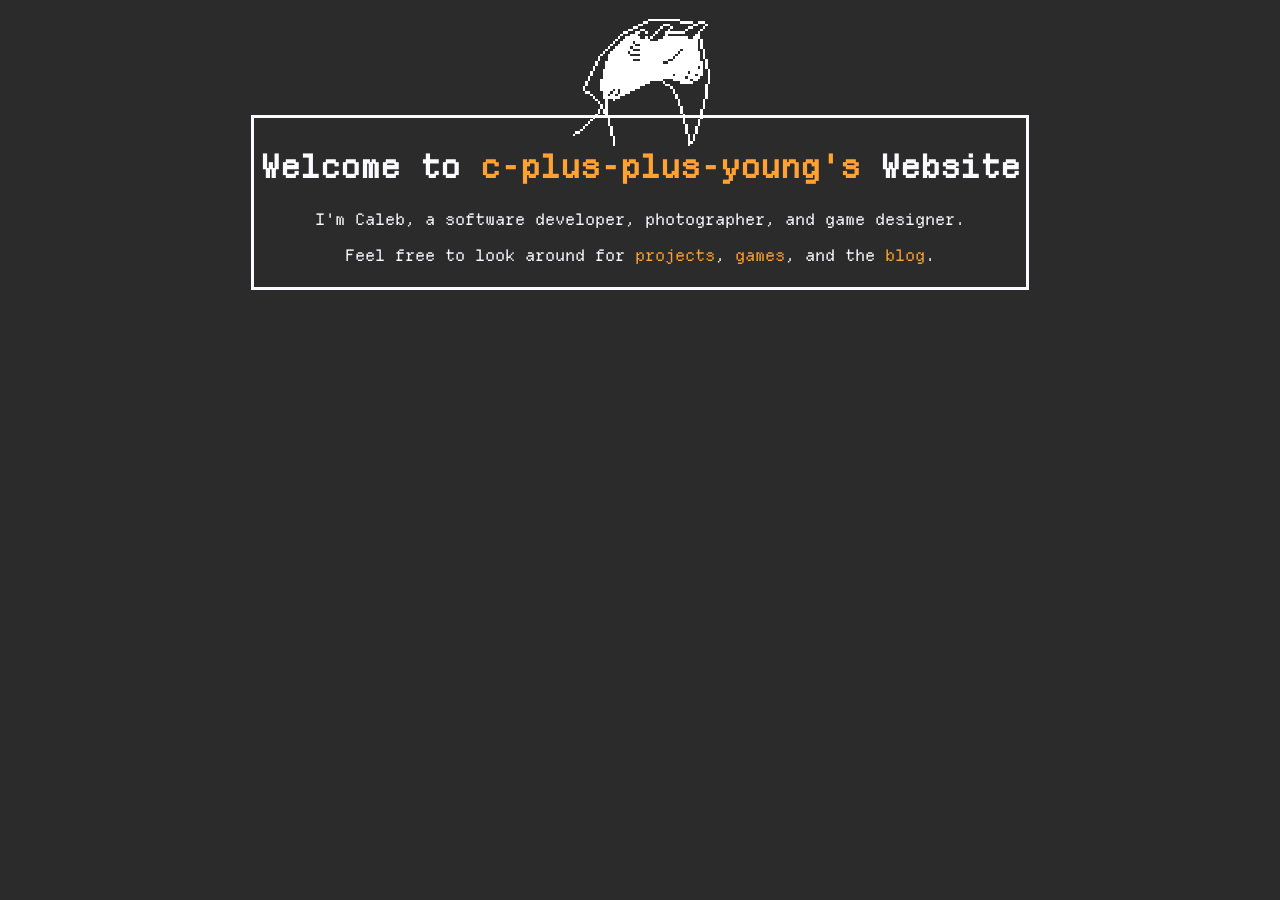
<file: index.html>
<!DOCTYPE html>
<head>
    <meta charset="UTF-8">
    <title>c-plus-plus-young portfolio</title>
    <script src="js/index.js"></script>
    <link rel="stylesheet" href="css/style.css">
</head>
<body>
<img src="assets/images/mobula-white.svg" alt="Pixel art of Mobula Ray" class="overlapping-img">
<div class="invisible-div"></div>
<div>
<h1>Welcome to <a href="https://github.com/c-plus-plus-young">c-plus-plus-young's</a> Website</h1>
<p>I'm Caleb, a software developer, photographer, and game designer.</p>
<p>Feel free to look around for <a href="pages/projects.html">projects</a>, <a href="pages/games.html">games</a>, and the <a href="pages/blogs.html">blog</a>.</p>
</div>
</body>
</file>
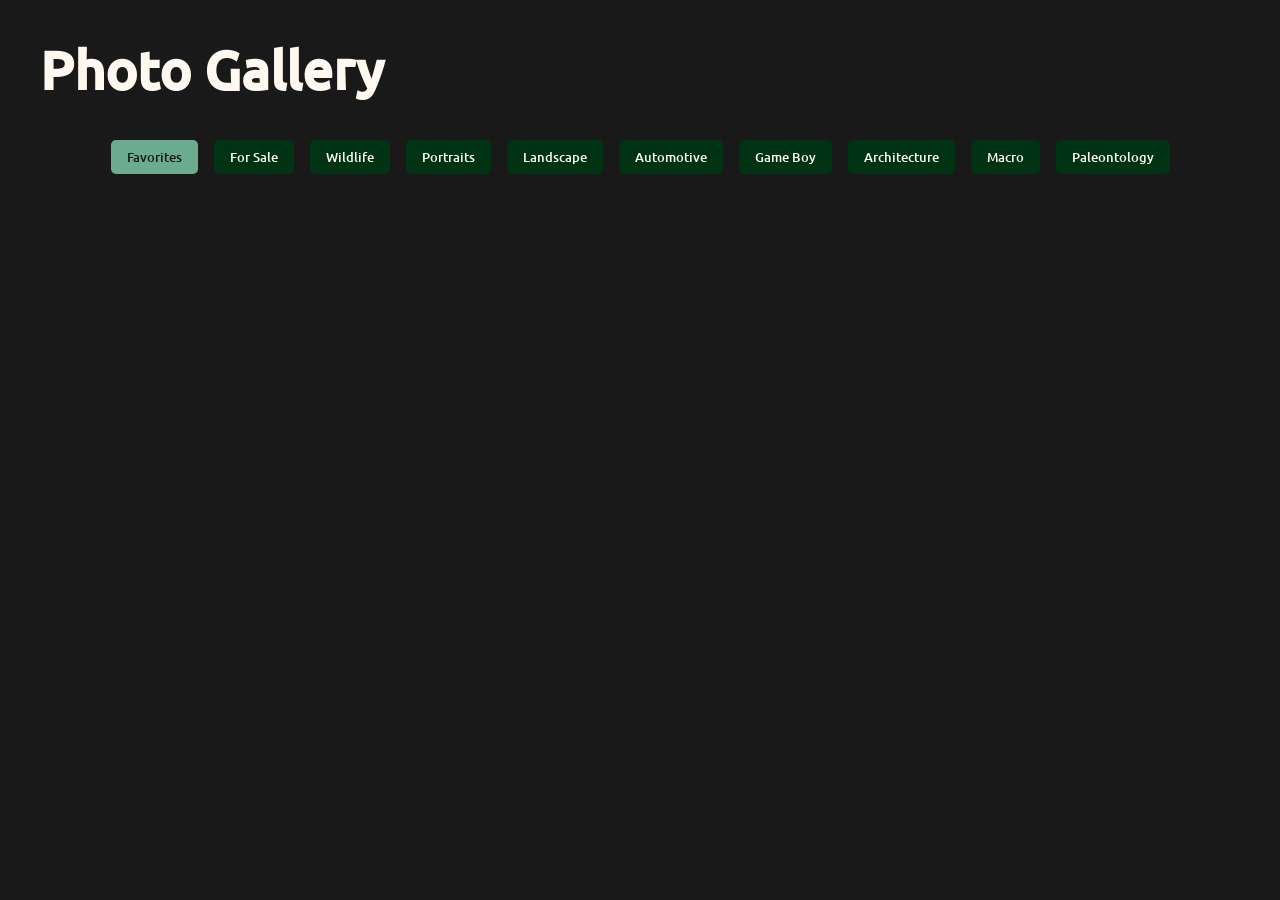
<file: gallery.html>
<!DOCTYPE html>
<html lang="en">
<head>
    <meta charset="UTF-8">
    <title>Photo Gallery - Portfolio</title>
    <link rel="stylesheet" href="https://fonts.googleapis.com/css2?family=Material+Symbols+Rounded:opsz,wght,FILL,GRAD@20..48,100..700,0..1,-50..200&icon_names=computer,menu,photo_camera,stadia_controller" />
    <link rel="stylesheet" href="style.css">
    <script src="gallery.js" defer></script>
</head>
<body>
    <main>
        <h1>Photo Gallery</h1>
        <div class="category-buttons">
            <button class="category-btn active" data-category="favorites">Favorites</button>
            <button class="category-btn" data-category="for-sale">For Sale</button>
            <button class="category-btn" data-category="wildlife">Wildlife</button>
            <button class="category-btn" data-category="portraits">Portraits</button>
            <button class="category-btn" data-category="landscape">Landscape</button>
            <button class="category-btn" data-category="automotive">Automotive</button>
            <button class="category-btn" data-category="game-boy">Game Boy</button>
            <button class="category-btn" data-category="architecture">Architecture</button>
            <button class="category-btn" data-category="macro">Macro</button>
            <button class="category-btn" data-category="paleontology">Paleontology</button>
        </div>

        <div class="photo-grid">
            <!-- Photos will be dynamically loaded here -->
        </div>

        <button id="load-more" class="load-more-btn" style="display: none;">Load More</button>
    </main>
</body>
</html>
</file>
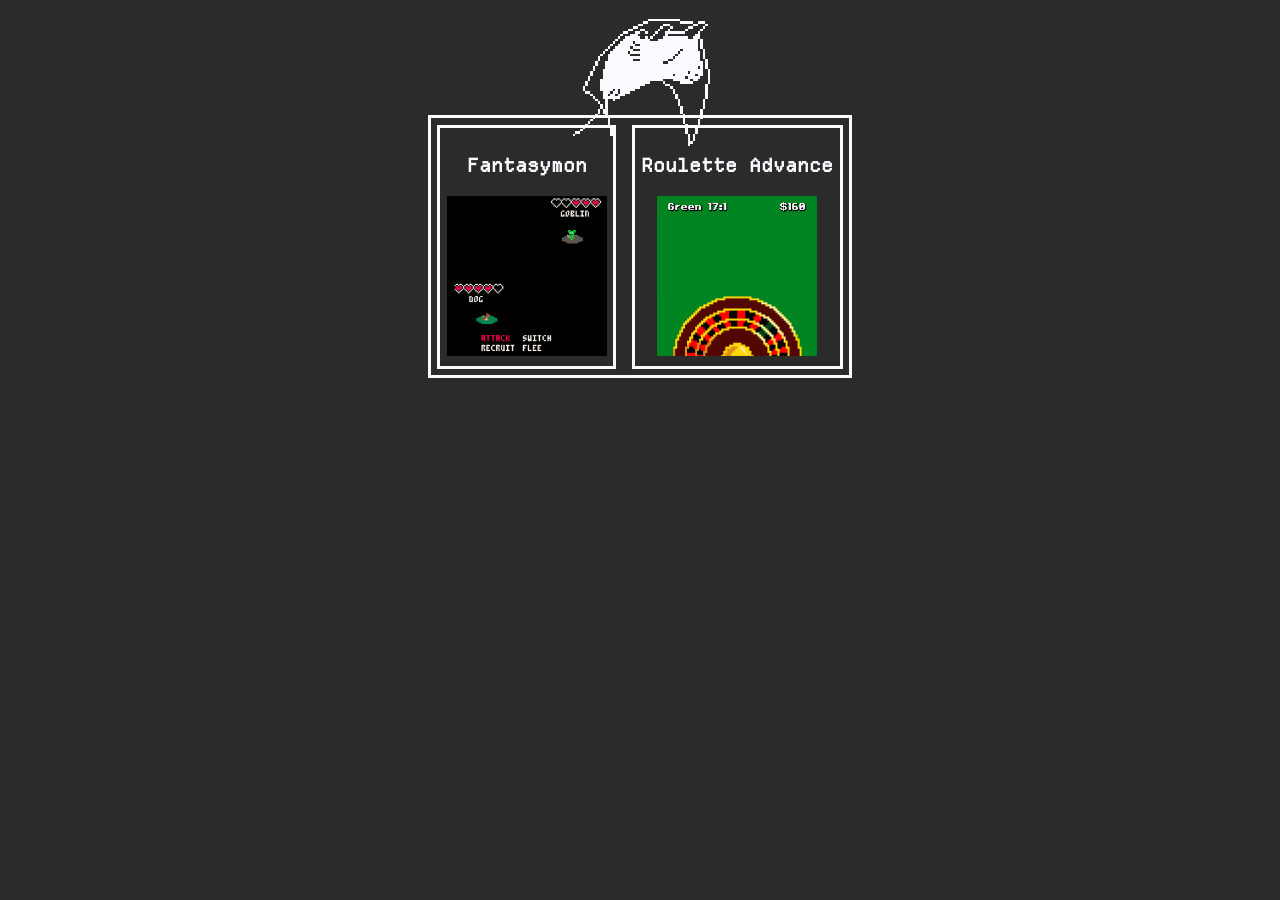
<file: pages/games.html>
<!DOCTYPE html>
<head>
    <meta charset="UTF-8">
    <title>c-plus-plus-young portfolio</title>
    <script src="../js/games.js"></script>
    <link rel="stylesheet" href="../css/style.css">
</head>
<body>
<img src="../assets/images/animals/marcus-white.svg" alt="Pixel art of Penguin" class="overlapping-img">
<div class="invisible-div"></div>
<div id="games-container">
</div>
</body>
</file>
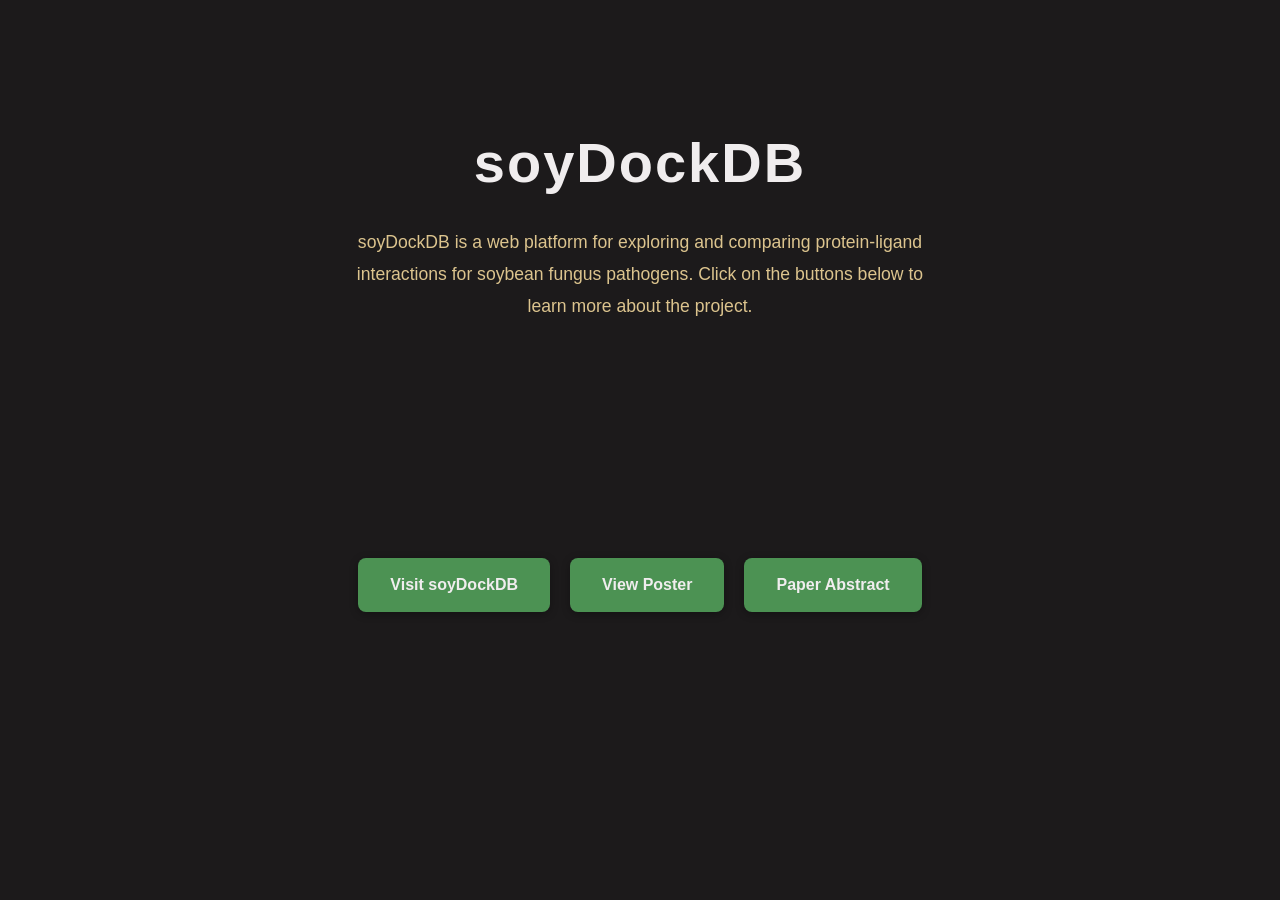
<file: research/landing-page.html>
<!DOCTYPE html>
<html lang="en">
<head>
    <meta charset="UTF-8">
    <meta name="viewport" content="width=device-width, initial-scale=1.0">
    <title>soyDockDB</title>
    <link rel="stylesheet" href="styles.css">
</head>
<body>
    <header class="hero">
        <div class="hero-content">
            <h1 class="project-title">soyDockDB</h1>
            <p class="project-description">
                soyDockDB is a web platform for exploring and comparing protein-ligand interactions 
                for soybean fungus pathogens. 
                
                Click on the buttons below to learn more about the project.  
            </p>
        </div>
    </header>

    <main class="button-section">
        <div class="button-container">
            <a href="https://kaabil.net/soyDockDB" class="btn btn-primary">
                <span class="btn-text">Visit soyDockDB</span>
            </a>
            <a href="poster-presentation.png" target="_blank" rel="noopener noreferrer" class="btn btn-primary">
                <span class="btn-text">View Poster</span>
            </a>
            <a href="soyDockDB-Abstract.pdf" target="_blank" rel="noopener noreferrer" class="btn btn-primary">
                <span class="btn-text">Paper Abstract</span>
            </a>
            <!-- <a href="https://github.com/c-plus-plus-young/soyDockDB" target="_blank" rel="noopener noreferrer" class="btn btn-primary">
                <span class="btn-text">Source Code</span>
            </a> -->
        </div>
    </main>
</body>
</html>
</file>
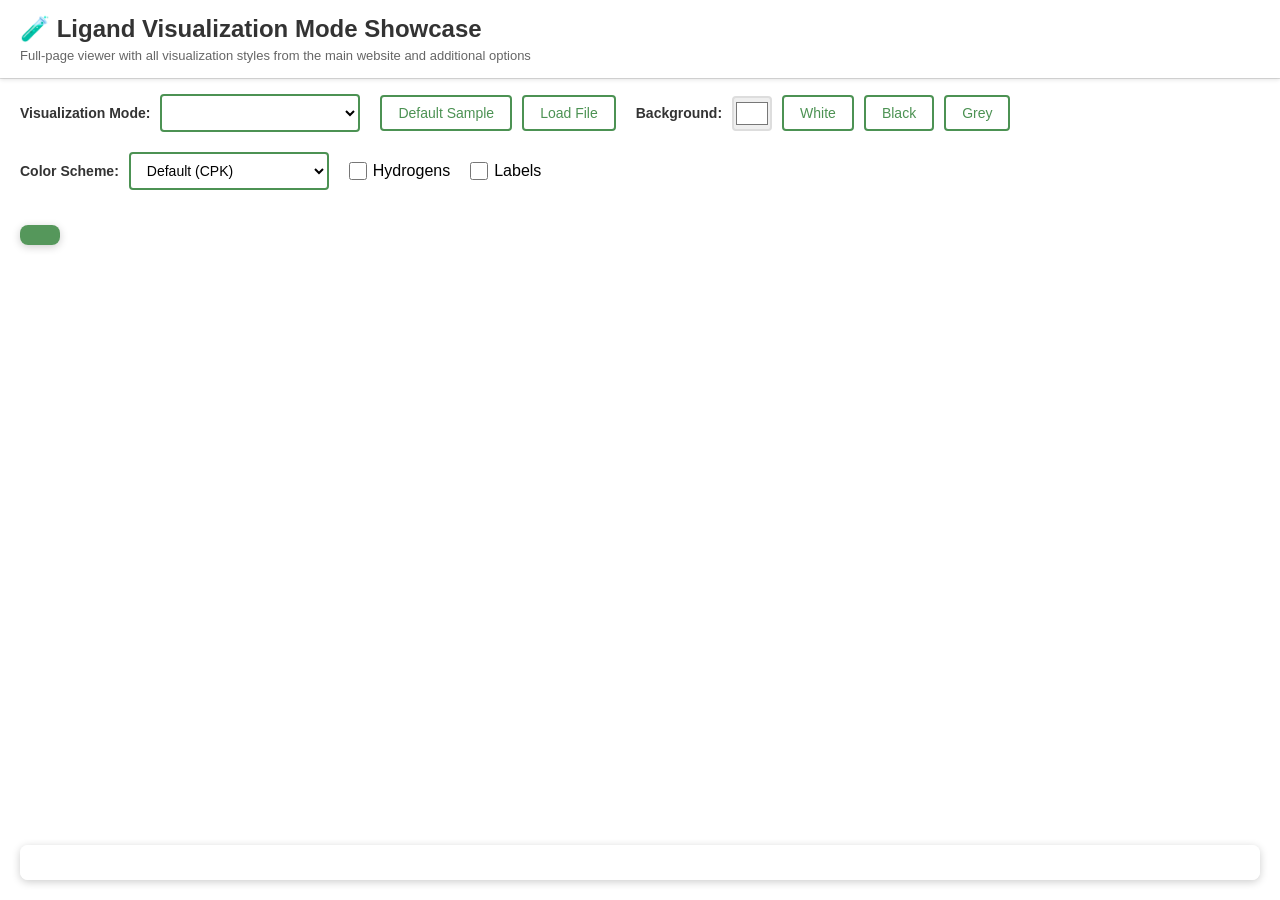
<file: research/TEST.html>
<!DOCTYPE html>
<html lang="en">
<head>
    <meta charset="UTF-8">
    <meta name="viewport" content="width=device-width, initial-scale=1.0">
    <title>Ligand Visualization Mode Showcase</title>
    <script src="https://3Dmol.org/build/3Dmol-min.js"></script>
    <style>
        * {
            margin: 0;
            padding: 0;
            box-sizing: border-box;
        }
        
        html, body {
            height: 100%;
            overflow: hidden;
        }
        
        body {
            font-family: -apple-system, BlinkMacSystemFont, 'Segoe UI', Roboto, sans-serif;
            background: #f5f5f5;
            display: flex;
            flex-direction: column;
        }
        
        .header {
            background: white;
            padding: 15px 20px;
            box-shadow: 0 2px 4px rgba(0,0,0,0.1);
            z-index: 100;
        }
        
        .header h1 {
            font-size: 24px;
            color: #333;
            margin-bottom: 5px;
        }
        
        .header .subtitle {
            font-size: 13px;
            color: #666;
        }
        
        .controls {
            background: white;
            padding: 15px 20px;
            border-top: 1px solid #e0e0e0;
            display: flex;
            gap: 20px;
            flex-wrap: wrap;
            align-items: center;
            box-shadow: 0 2px 4px rgba(0,0,0,0.05);
        }
        
        .control-group {
            display: flex;
            align-items: center;
            gap: 10px;
        }
        
        .control-group label {
            font-weight: 600;
            font-size: 14px;
            color: #333;
            white-space: nowrap;
        }
        
        select {
            padding: 8px 12px;
            border: 2px solid #4c9253;
            border-radius: 4px;
            font-size: 14px;
            background: white;
            cursor: pointer;
            min-width: 200px;
        }
        
        button {
            padding: 8px 16px;
            border: 2px solid #4c9253;
            background: white;
            color: #4c9253;
            border-radius: 4px;
            cursor: pointer;
            font-size: 14px;
            font-weight: 500;
            transition: all 0.2s;
        }
        
        button:hover {
            background: #4c9253;
            color: white;
        }
        
        input[type="color"] {
            width: 40px;
            height: 35px;
            border: 2px solid #ddd;
            border-radius: 4px;
            cursor: pointer;
        }
        
        .checkbox-item {
            display: flex;
            align-items: center;
            gap: 6px;
        }
        
        .checkbox-item input[type="checkbox"] {
            width: 18px;
            height: 18px;
            cursor: pointer;
        }
        
        .checkbox-item label {
            font-weight: normal;
            cursor: pointer;
            margin: 0;
        }
        
        .viewer-container {
            flex: 1;
            position: relative;
            background: white;
            overflow: hidden;
        }
        
        .viewer {
            width: 100%;
            height: 100%;
        }
        
        .mode-badge {
            position: absolute;
            top: 20px;
            left: 20px;
            background: rgba(76, 146, 83, 0.95);
            color: white;
            padding: 10px 20px;
            border-radius: 8px;
            font-weight: 600;
            font-size: 16px;
            box-shadow: 0 2px 8px rgba(0,0,0,0.2);
            z-index: 10;
        }
        
        .description-badge {
            position: absolute;
            bottom: 20px;
            left: 20px;
            right: 20px;
            background: rgba(255, 255, 255, 0.95);
            padding: 15px 20px;
            border-radius: 8px;
            box-shadow: 0 2px 8px rgba(0,0,0,0.2);
            z-index: 10;
        }
        
        .description-badge h3 {
            margin: 0 0 5px 0;
            color: #333;
            font-size: 16px;
        }
        
        .description-badge p {
            margin: 0;
            color: #666;
            font-size: 14px;
        }
    </style>
</head>
<body>
    <div class="header">
        <h1>🧪 Ligand Visualization Mode Showcase</h1>
        <p class="subtitle">Full-page viewer with all visualization styles from the main website and additional options</p>
    </div>
    
    <div class="controls">
        <div class="control-group">
            <label>Visualization Mode:</label>
            <select id="modeSelect" onchange="changeMode()"></select>
        </div>
        
        <div class="control-group">
            <button onclick="loadDefaultLigand()">Default Sample</button>
            <button onclick="loadFromFile()">Load File</button>
        </div>
        
        <div class="control-group">
            <label>Background:</label>
            <input type="color" id="bgColor" value="#ffffff" onchange="updateBackground()">
            <button onclick="setBackground('#ffffff')">White</button>
            <button onclick="setBackground('#000000')">Black</button>
            <button onclick="setBackground('#342e37')">Grey</button>
        </div>
        
        <div class="control-group">
            <label>Color Scheme:</label>
            <select id="colorScheme" onchange="updateViewer()">
                <option value="default">Default (CPK)</option>
                <option value="greenCarbon">Green Carbon</option>
                <option value="cyanCarbon">Cyan Carbon</option>
                <option value="magentaCarbon">Magenta Carbon</option>
                <option value="whiteCarbon">White Carbon</option>
            </select>
        </div>
        
        <div class="checkbox-item">
            <input type="checkbox" id="showHydrogens" onchange="updateViewer()">
            <label for="showHydrogens">Hydrogens</label>
        </div>
        
        <div class="checkbox-item">
            <input type="checkbox" id="showLabels" onchange="updateViewer()">
            <label for="showLabels">Labels</label>
        </div>
    </div>
    
    <div class="viewer-container">
        <div class="mode-badge" id="modeBadge"></div>
        <div class="description-badge" id="descBadge">
            <h3 id="modeTitle"></h3>
            <p id="modeDesc"></p>
        </div>
        <div id="mainViewer" class="viewer"></div>
    </div>
    
    <input type="file" id="fileInput" style="display: none;" accept=".pdbqt,.pdb,.mol,.mol2,.sdf">
    
    <script>
        let viewer;
        let currentLigandData = null;
        let currentModeIndex = 0;
        
        const viewerConfigs = [
            {
                id: 'websiteStick',
                title: '★ Stick (Website Default)',
                description: 'Default ligand style in main website. Ball-and-stick with greenCarbon colorscheme.',
                style: { 
                    stick: { colorscheme: 'greenCarbon', radius: 0.15 },
                    sphere: { scale: 0.3 }
                }
            },
            {
                id: 'websiteSphere',
                title: '★ Sphere (Website Option)',
                description: 'Sphere style available in main website.',
                style: { sphere: { scale: 0.25 } }
            },
            {
                id: 'websiteLine',
                title: '★ Line (Website Option)',
                description: 'Line style available in main website.',
                style: { line: { linewidth: 2 } }
            },
            {
                id: 'websiteStickSkin',
                title: '★ Stick + Skin Surface',
                description: 'Ball-and-stick with VDW skin surface in soft-fawn (#dcc48e). Website option.',
                style: { 
                    stick: { colorscheme: 'greenCarbon', radius: 0.15 },
                    sphere: { scale: 0.3 }
                },
                surface: 'VDW',
                surfaceColor: '#dcc48e'
            },
            {
                id: 'websiteStickPolarity',
                title: '★ Stick + Polarity',
                description: 'Ball-and-stick with polarity surface (RWB). Website option.',
                style: { 
                    stick: { colorscheme: 'greenCarbon', radius: 0.15 },
                    sphere: { scale: 0.3 }
                },
                surface: 'VDW',
                surfacePolarity: true
            },
            {
                id: 'stick',
                title: 'Stick Only (Pure)',
                description: 'Pure stick - just bonds, no spheres. Cleaner than ball-and-stick.',
                style: { stick: { radius: 0.15 } }
            },
            {
                id: 'ballstick',
                title: 'Ball & Stick',
                description: 'Classic chemistry textbook style with visible atoms and bonds.',
                style: { 
                    stick: { radius: 0.12 },
                    sphere: { scale: 0.25 }
                }
            },
            {
                id: 'sphere',
                title: 'Sphere (Space-Filling)',
                description: 'Van der Waals spheres showing molecular volume.',
                style: { sphere: { scale: 0.3 } }
            },
            {
                id: 'line',
                title: 'Line (Wireframe)',
                description: 'Minimal wireframe. Good for complex structures.',
                style: { line: { linewidth: 2 } }
            },
            {
                id: 'cross',
                title: 'Cross',
                description: 'Atoms as crosses. Useful for dense structures.',
                style: { cross: { radius: 0.2 } }
            },
            {
                id: 'stickSurface',
                title: 'Stick + VDW Surface',
                description: 'Pure stick with Van der Waals surface.',
                style: { stick: { radius: 0.15 } },
                surface: 'VDW'
            },
            {
                id: 'stickSAS',
                title: 'Stick + SAS Surface',
                description: 'Solvent Accessible Surface showing where solvent reaches.',
                style: { stick: { radius: 0.15 } },
                surface: 'SAS'
            },
            {
                id: 'stickSES',
                title: 'Stick + SES Surface',
                description: 'Solvent Excluded Surface (molecular surface).',
                style: { stick: { radius: 0.15 } },
                surface: 'SES'
            }
        ];
        
        function initViewer() {
            viewer = $3Dmol.createViewer(document.getElementById('mainViewer'), { 
                backgroundColor: 'white',
                antialias: true
            });
            
            // Populate mode selector
            const select = document.getElementById('modeSelect');
            viewerConfigs.forEach((config, index) => {
                const option = document.createElement('option');
                option.value = index;
                option.textContent = config.title;
                select.appendChild(option);
            });
            
            loadDefaultLigand();
        }
        
        function changeMode() {
            currentModeIndex = parseInt(document.getElementById('modeSelect').value);
            updateViewer();
        }
        
        function loadDefaultLigand() {
            const caffeinePDB = `COMPND    CAFFEINE
AUTHOR    GENERATED BY 3DMOL.JS
HETATM    1  C1  CAF A   1       1.213   0.000   0.148  1.00  0.00           C
HETATM    2  C2  CAF A   1      -0.087   0.000  -0.612  1.00  0.00           C
HETATM    3  C3  CAF A   1      -1.213   0.000   0.148  1.00  0.00           C
HETATM    4  C4  CAF A   1      -0.878   0.000   1.484  1.00  0.00           C
HETATM    5  C5  CAF A   1       0.523   0.000   1.484  1.00  0.00           C
HETATM    6  N1  CAF A   1       2.387   0.000  -0.612  1.00  0.00           N
HETATM    7  N2  CAF A   1      -0.087   0.000  -1.976  1.00  0.00           N
HETATM    8  N3  CAF A   1      -2.544   0.000  -0.280  1.00  0.00           N
HETATM    9  N4  CAF A   1       1.213   0.000   2.644  1.00  0.00           N
HETATM   10  O1  CAF A   1      -1.768   0.000   2.314  1.00  0.00           O
HETATM   11  O2  CAF A   1       2.387   0.000  -1.842  1.00  0.00           O
HETATM   12  C6  CAF A   1       3.647   0.000   0.148  1.00  0.00           C
HETATM   13  C7  CAF A   1      -1.347   0.000  -2.736  1.00  0.00           C
HETATM   14  C8  CAF A   1      -3.647   0.000   0.610  1.00  0.00           C
HETATM   15  H1  CAF A   1       4.537   0.000  -0.472  1.00  0.00           H
HETATM   16  H2  CAF A   1       3.647   0.890   0.768  1.00  0.00           H
HETATM   17  H3  CAF A   1       3.647  -0.890   0.768  1.00  0.00           H
HETATM   18  H4  CAF A   1      -1.117   0.000  -3.802  1.00  0.00           H
HETATM   19  H5  CAF A   1      -1.967   0.890  -2.536  1.00  0.00           H
HETATM   20  H6  CAF A   1      -1.967  -0.890  -2.536  1.00  0.00           H
HETATM   21  H7  CAF A   1      -4.537   0.000   0.000  1.00  0.00           H
HETATM   22  H8  CAF A   1      -3.647   0.890   1.230  1.00  0.00           H
HETATM   23  H9  CAF A   1      -3.647  -0.890   1.230  1.00  0.00           H
HETATM   24  H10 CAF A   1       0.713   0.000   3.534  1.00  0.00           H
HETATM   25  H11 CAF A   1       2.213   0.000   2.644  1.00  0.00           H
CONECT    1    2    5    6
CONECT    2    1    3    7
CONECT    3    2    4    8
CONECT    4    3    5   10
CONECT    5    1    4    9
CONECT    6    1   11   12
CONECT    7    2   13
CONECT    8    3   14
CONECT    9    5   24   25
CONECT   10    4
CONECT   11    6
CONECT   12    6   15   16   17
CONECT   13    7   18   19   20
CONECT   14    8   21   22   23
CONECT   15   12
CONECT   16   12
CONECT   17   12
CONECT   18   13
CONECT   19   13
CONECT   20   13
CONECT   21   14
CONECT   22   14
CONECT   23   14
CONECT   24    9
CONECT   25    9
END`;
            
            currentLigandData = caffeinePDB;
            updateViewer();
        }
        
        function loadFromFile() {
            document.getElementById('fileInput').click();
        }
        
        document.getElementById('fileInput').addEventListener('change', function(e) {
            const file = e.target.files[0];
            if (file) {
                const reader = new FileReader();
                reader.onload = function(e) {
                    currentLigandData = e.target.result;
                    updateViewer();
                };
                reader.readAsText(file);
            }
        });
        
        function updateViewer() {
            if (!currentLigandData || !viewer) return;
            
            const config = viewerConfigs[currentModeIndex];
            const showHydrogens = document.getElementById('showHydrogens').checked;
            const showLabels = document.getElementById('showLabels').checked;
            const colorScheme = document.getElementById('colorScheme').value;
            
            viewer.clear();
            viewer.addModel(currentLigandData, 'pdb');
            
            let style = JSON.parse(JSON.stringify(config.style));
            
            // Apply color scheme
            Object.keys(style).forEach(styleType => {
                if (!style[styleType].colorscheme) {
                    style[styleType].colorscheme = colorScheme;
                }
            });
            
            const selector = showHydrogens ? {} : { elem: '!H' };
            viewer.setStyle(selector, style);
            
            // Add surface if specified
            if (config.surface) {
                const surfaceType = $3Dmol.SurfaceType[config.surface];
                let surfaceOptions = { opacity: 0.8 };
                
                if (config.surfaceColor) {
                    surfaceOptions.color = config.surfaceColor;
                } else if (config.surfacePolarity) {
                    surfaceOptions.colorscheme = 'RWB';
                } else {
                    surfaceOptions.colorscheme = colorScheme;
                }
                
                viewer.addSurface(surfaceType, surfaceOptions);
            }
            
            if (showLabels) {
                viewer.addPropertyLabels('elem', {}, {
                    fontSize: 14,
                    fontColor: 'black',
                    backgroundColor: 'rgba(255,255,255,0.8)',
                    backgroundOpacity: 0.8
                });
            }
            
            // Update badges
            document.getElementById('modeBadge').textContent = config.title;
            document.getElementById('modeTitle').textContent = config.title;
            document.getElementById('modeDesc').textContent = config.description;
            
            viewer.zoomTo();
            viewer.render();
        }
        
        function setBackground(color) {
            document.getElementById('bgColor').value = color;
            updateBackground();
        }
        
        function updateBackground() {
            const color = document.getElementById('bgColor').value;
            viewer.setBackgroundColor(color);
            viewer.render();
        }
        
        window.onload = initViewer;
    </script>
</body>
</html>
</file>
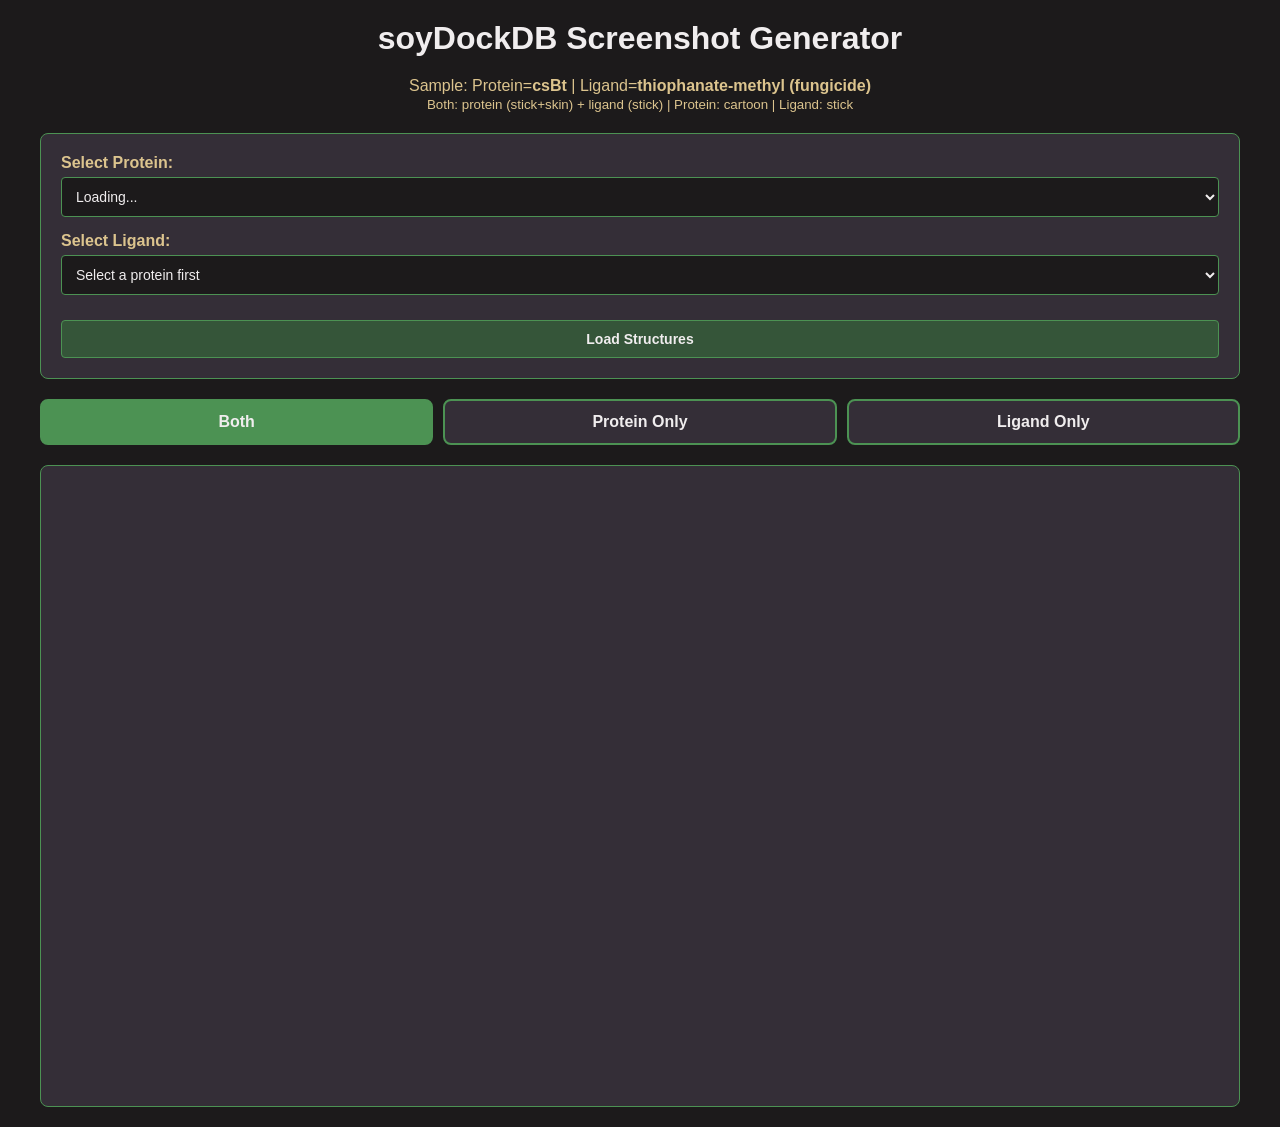
<file: research/TEST2.html>
<!DOCTYPE html>
<html lang="en">
<head>
  <meta charset="UTF-8">
  <meta name="viewport" content="width=device-width, initial-scale=1.0">
  <title>soyDockDB Screenshot Generator</title>
  <script src="https://3dmol.org/build/3Dmol-min.js"></script>
  <style>
    /* Theme colors from global.css */
    :root {
      --main-background: #1c1a1b;
      --card-background: #342e37;
      --primary-text: #f0edee;
      --secondary-text: #dcc48e;
      --primary-accent: #355539;
      --accent-color: #4c9253;
      --border-color: #4c9253;
    }
    
    * {
      margin: 0;
      padding: 0;
      box-sizing: border-box;
    }
    
    body {
      font-family: -apple-system, BlinkMacSystemFont, 'Segoe UI', Roboto, Oxygen, Ubuntu, Cantarell, sans-serif;
      background: var(--main-background);
      color: var(--primary-text);
      padding: 20px;
    }
    
    .container {
      max-width: 1200px;
      margin: 0 auto;
    }
    
    h1 {
      color: var(--primary-text);
      margin-bottom: 20px;
      text-align: center;
    }
    
    .controls {
      background: var(--card-background);
      padding: 20px;
      border-radius: 8px;
      margin-bottom: 20px;
      border: 1px solid var(--border-color);
    }
    
    .control-group {
      margin-bottom: 15px;
    }
    
    label {
      display: block;
      color: var(--secondary-text);
      margin-bottom: 5px;
      font-weight: 600;
    }
    
    select, input, button {
      width: 100%;
      padding: 10px;
      background: var(--main-background);
      color: var(--primary-text);
      border: 1px solid var(--border-color);
      border-radius: 4px;
      font-size: 14px;
    }
    
    button {
      background: var(--primary-accent);
      cursor: pointer;
      font-weight: 600;
      margin-top: 10px;
      transition: background 0.2s;
    }
    
    button:hover {
      background: var(--accent-color);
    }
    
    .tabs {
      display: flex;
      gap: 10px;
      margin-bottom: 20px;
    }
    
    .tab {
      flex: 1;
      padding: 12px;
      background: var(--card-background);
      border: 2px solid var(--border-color);
      border-radius: 8px;
      cursor: pointer;
      text-align: center;
      font-weight: 600;
      transition: all 0.2s;
    }
    
    .tab:hover {
      background: var(--primary-accent);
    }
    
    .tab.active {
      background: var(--accent-color);
      border-color: var(--accent-color);
    }
    
    .viewer-container {
      background: var(--card-background);
      border-radius: 8px;
      padding: 20px;
      border: 1px solid var(--border-color);
    }
    
    #viewer {
      width: 100%;
      height: 600px;
      position: relative;
      border-radius: 4px;
    }
    
    .info {
      background: var(--card-background);
      padding: 15px;
      border-radius: 8px;
      margin-top: 20px;
      border: 1px solid var(--border-color);
    }
    
    .info p {
      color: var(--secondary-text);
      margin: 5px 0;
    }
    
    .info strong {
      color: var(--primary-text);
    }
    
    .loading {
      text-align: center;
      color: var(--secondary-text);
      padding: 20px;
    }
    
    .error {
      background: #dc3545;
      color: white;
      padding: 15px;
      border-radius: 8px;
      margin-bottom: 20px;
    }
  </style>
</head>
<body>
  <div class="container">
    <h1>soyDockDB Screenshot Generator</h1>
    <p style="text-align: center; color: var(--secondary-text); margin-bottom: 20px;">
      Sample: Protein=<strong>csBt</strong> | Ligand=<strong>thiophanate-methyl (fungicide)</strong><br>
      <small>Both: protein (stick+skin) + ligand (stick) | Protein: cartoon | Ligand: stick</small>
    </p>
    
    <div class="controls">
      <div class="control-group">
        <label for="protein">Select Protein:</label>
        <select id="protein">
          <option value="">Loading...</option>
        </select>
      </div>
      
      <div class="control-group">
        <label for="ligand">Select Ligand:</label>
        <select id="ligand">
          <option value="">Select a protein first</option>
        </select>
      </div>
      
      <button id="loadBtn">Load Structures</button>
    </div>
    
    <div class="tabs">
      <div class="tab active" data-view="both">Both</div>
      <div class="tab" data-view="protein">Protein Only</div>
      <div class="tab" data-view="ligand">Ligand Only</div>
    </div>
    
    <div class="viewer-container">
      <div id="viewer"></div>
    </div>
    
    <div class="info" id="info" style="display: none;">
      <p><strong>Protein:</strong> <span id="infoProtein"></span></p>
      <p><strong>Ligand:</strong> <span id="infoLigand"></span></p>
      <p><strong>Affinity:</strong> <span id="infoAffinity"></span> kcal/mol</p>
      <p><strong>Mode:</strong> <span id="infoMode"></span></p>
    </div>
  </div>
  
  <script>
    // Hardcoded sample data - no backend needed
    const SAMPLE_PROTEIN = 'csBt';
    const SAMPLE_LIGAND = 'thiophanate-methyl';
    const LIGAND_PATH_PREFIX = 'fungicideDocked';
    
    // These will be loaded from local files
    let proteinStructure = null;
    let ligandStructure = null;
    
    const API_BASE = 'http://localhost:3007/api';
    let viewer;
    let currentProteinStructure = null;
    let currentLigandStructure = null;
    let currentView = 'both';
    
    // Initialize 3Dmol viewer
    function initViewer() {
      const element = document.getElementById('viewer');
      const config = { backgroundColor: '#342e37' };
      viewer = $3Dmol.createViewer(element, config);
    }
    
    // Load sample structures from data directory
    async function loadSampleStructures() {
      try {
        console.log('Starting to load structures...');
        
        // Load protein structure
        const proteinPath = `/data/proteins/${SAMPLE_PROTEIN}.pdb`;
        console.log('Loading protein from:', proteinPath);
        const proteinResponse = await fetch(proteinPath);
        console.log('Protein response status:', proteinResponse.status);
        
        if (!proteinResponse.ok) {
          throw new Error(`Failed to load protein: ${proteinResponse.status} ${proteinResponse.statusText}`);
        }
        
        proteinStructure = await proteinResponse.text();
        console.log('Protein loaded, length:', proteinStructure.length);
        
        // Load ligand structure  
        const ligandPath = `/data/csbt/${LIGAND_PATH_PREFIX}/${SAMPLE_LIGAND}/${SAMPLE_LIGAND}_out.pdbqt`;
        console.log('Loading ligand from:', ligandPath);
        const ligandResponse = await fetch(ligandPath);
        console.log('Ligand response status:', ligandResponse.status);
        
        if (!ligandResponse.ok) {
          throw new Error(`Failed to load ligand: ${ligandResponse.status} ${ligandResponse.statusText}`);
        }
        
        ligandStructure = await ligandResponse.text();
        console.log('Ligand loaded, length:', ligandStructure.length);
        
        // Extract only the first MODEL and clean it for 3Dmol
        const firstModelMatch = ligandStructure.match(/MODEL 1([\s\S]*?)ENDMDL/);
        if (firstModelMatch) {
          const modelContent = firstModelMatch[1];
          // Keep only ATOM/HETATM lines and REMARK lines, remove BRANCH/ENDBRANCH/TORSDOF/ROOT/ENDROOT
          const cleanedLines = modelContent.split('\n').filter(line => {
            const trimmed = line.trim();
            return trimmed.startsWith('ATOM') || 
                   trimmed.startsWith('HETATM') ||
                   trimmed.startsWith('REMARK');
          });
          ligandStructure = cleanedLines.join('\n');
          console.log('Extracted and cleaned first model, new length:', ligandStructure.length);
        } else {
          console.warn('Could not find MODEL 1...ENDMDL, using full structure');
        }
        
        // Extract info from ligand
        const affinityMatch = ligandStructure.match(/REMARK VINA RESULT:\s+([-\d.]+)/);
        const affinity = affinityMatch ? affinityMatch[1] : 'N/A';
        
        // Update info panel
        document.getElementById('infoProtein').textContent = SAMPLE_PROTEIN;
        document.getElementById('infoLigand').textContent = SAMPLE_LIGAND;
        document.getElementById('infoAffinity').textContent = affinity;
        document.getElementById('infoMode').textContent = '1';
        document.getElementById('info').style.display = 'block';
        
        // Set current structures and render
        currentProteinStructure = proteinStructure;
        currentLigandStructure = ligandStructure;
        console.log('Rendering structures...');
        renderStructures();
        console.log('Structures rendered successfully!');
        
        // Hide controls since we're using hardcoded data
        document.querySelector('.controls').style.display = 'none';
        
      } catch (error) {
        console.error('Error loading structures:', error);
        const errorDiv = document.createElement('div');
        errorDiv.className = 'error';
        errorDiv.innerHTML = `<strong>Error loading structures:</strong><br>${error.message}<br><br>Make sure to serve this file via HTTP server (not file://).<br>Try: <code>python3 -m http.server 8090</code> from /opt/soyDockDB<br>Then open: <code>http://localhost:8090/dev-screenshots/viewer.html</code>`;
        document.querySelector('.container').insertBefore(errorDiv, document.querySelector('.controls'));
      }
    }
    
    // Render structures based on current view
    function renderStructures() {
      viewer.clear();
      
      console.log('Rendering view:', currentView);
      console.log('Has protein structure:', !!currentProteinStructure);
      console.log('Has ligand structure:', !!currentLigandStructure);
      
      if (currentView === 'both') {
        // Both protein and ligand
        if (currentProteinStructure) {
          console.log('Adding protein model...');
          viewer.addModel(currentProteinStructure, 'pdb');
          viewer.setStyle({model: 0}, {
            stick: { radius: 0.15 }, 
            sphere: { scale: 0.3 }
          });
          viewer.addSurface($3Dmol.SurfaceType.VDW, {
            opacity: 1.0,
            color: '#4c9253'
          }, {model: 0});
        }
        if (currentLigandStructure) {
          console.log('Adding ligand model...');
          console.log('Ligand data length:', currentLigandStructure.length);
          console.log('First 200 chars:', currentLigandStructure.substring(0, 200));
          viewer.addModel(currentLigandStructure, 'pdb');
          viewer.setStyle({model: 1}, {
            stick: {
              colorscheme: 'Jmol',
              radius: 0.3
            },
            sphere: {
              scale: 0.3
            }
          });
        }
      } else if (currentView === 'protein') {
        // Protein only - cartoon style
        if (currentProteinStructure) {
          console.log('Adding protein model (cartoon)...');
          viewer.addModel(currentProteinStructure, 'pdb');
          viewer.setStyle({model: 0}, {cartoon: {color: 'spectrum'}});
        }
      } else if (currentView === 'ligand') {
        // Ligand only
        if (currentLigandStructure) {
          console.log('Adding ligand model only...');
          console.log('Ligand data length:', currentLigandStructure.length);
          console.log('First 200 chars:', currentLigandStructure.substring(0, 200));
          viewer.addModel(currentLigandStructure, 'pdb');
          viewer.setStyle({model: 0}, {
            stick: {
              colorscheme: 'Jmol',
              radius: 0.3
            },
            sphere: {
              scale: 0.3
            }
          });
          console.log('Ligand model added and styled');
        }
      }
      
      console.log('Zooming and rendering...');
      viewer.zoomTo();
      viewer.render();
      viewer.spin(true);  // Enable auto-rotation
      console.log('Render complete');
    }
    
    // Event listeners
    document.querySelectorAll('.tab').forEach(tab => {
      tab.addEventListener('click', (e) => {
        document.querySelectorAll('.tab').forEach(t => t.classList.remove('active'));
        e.target.classList.add('active');
        currentView = e.target.dataset.view;
        renderStructures();
      });
    });
    
    // Initialize and auto-load
    initViewer();
    loadSampleStructures();
  </script>
</body>
</html>
</file>
<file: css/style.css>
:root {
    --graphite: #2A2B2A;
    --ghost-white: #FBFBFF;
    --bright-sky: #01BAEF;
    --amber-glow: #FFA133;
}

@font-face {
    font-family: "DepartureMono";
    src: url("../assets/fonts/DepartureMono-1.500/DepartureMono-Regular.woff") format("woff");
    font-weight: normal;
    font-style: normal;
}

body {
  /* Default styles for all orientations */
  background-color: var(--graphite);
  color: var(--ghost-white);
  font-family: DepartureMono, monospace;
  display: flex;
  flex-direction: column;
  align-items: center;
  font-size: 1rem;
}

div {
    border: 0.2rem solid var(--ghost-white);
    text-align: center;
    padding: 0.4rem;
}

img {
    width: 10rem;
}

h1 {
    font-size: 2rem;
}

a {
    color: var(--amber-glow);
    text-decoration: none;
}

.overlapping-img {
    position: absolute;
    top: 1rem;
}

.invisible-div {
    border: none;
    height: 5.91rem;
}

#games-container {
    display: flex;
    flex-direction: row;
    flex-wrap: wrap;
    justify-content: center;
    gap: 1rem;
}

[orientation="portrait"] {
  /* Styles for portrait orientation */

  /* Hide side elements, but show hamburger menu */
}

[orientation="landscape"] {
  /* Styles for landscape orientation */

  /* Show side elements, but hide hamburger menu */
}
</file>
<file: style.css>
/*This website should be simple enough that only one
.css file is necessary. I'm going to try and group as
much as possible into classes to keep this file simple. */

/*Google Icons*/
.material-symbols-rounded {
    /*color: var(--apple-green);*/
    cursor: pointer;
    font-variation-settings:
            'FILL' 0,
            'wght' 400,
            'GRAD' 0,
            'opsz' 24
}

/*Entire Document, variables*/
:root {
    --pakistan-green: #003314;
    --eerie-black: #191919;
    --floral-white: #FFF8F0;
    --forest-green: #548C2F;
    --cambridge-blue: #6BAB90;
}
@font-face {
    font-family: ubuntu;
    src: url('assets/fonts/Ubuntu/Ubuntu-Medium.ttf');
}
body {
    background-color: var(--eerie-black);
    color: var(--floral-white);
    font-size: 3dvh;
    margin: 0;
    font-family: ubuntu, sans-serif;
}



/* Main Content Styles */
main {
    max-width: 1200px;
    margin: 2rem auto;
    padding: 0 1rem;
}

.profile-section {
    text-align: center;
    margin-bottom: 3rem;
}

.profile-photo {
    width: 200px;
    height: 200px;
    border-radius: 50%;
    object-fit: cover;
    margin-bottom: 1rem;
    box-shadow: 0 4px 8px rgba(0, 0, 0, 0.3);
    border: 3px solid var(--cambridge-blue);
}

.intro-text {
    max-width: 600px;
    margin: 1rem auto;
    line-height: 1.6;
}

/* Navigation Grid */
.navigation-grid {
    display: grid;
    grid-template-columns: repeat(auto-fit, minmax(300px, 1fr));
    gap: 2rem;
    padding: 1rem;
}

.nav-card {
    background-color: var(--pakistan-green);
    padding: 2rem;
    border-radius: 10px;
    text-align: center;
    text-decoration: none;
    color: var(--floral-white);
    box-shadow: 0 4px 8px rgba(0, 0, 0, 0.3);
    transition: transform 0.3s, box-shadow 0.3s;
}

.nav-card:hover {
    transform: translateY(-5px);
    box-shadow: 0 6px 12px rgba(0, 0, 0, 0.4);
    background-color: var(--cambridge-blue);
}

.nav-card .material-symbols-rounded {
    font-size: 48px;
    margin-bottom: 1rem;
}

.nav-card h2 {
    margin: 0.5rem 0;
    color: var(--floral-white);
}

.nav-card p {
    color: var(--floral-white);
    margin: 0;
    font-size: 0.9em;
}

/* Gallery Styles */
.category-buttons {
    display: flex;
    flex-wrap: wrap;
    gap: 1rem;
    margin-bottom: 2rem;
    justify-content: center;
}

.category-btn {
    padding: 0.5rem 1rem;
    background-color: var(--pakistan-green);
    color: var(--floral-white);
    border: none;
    border-radius: 5px;
    cursor: pointer;
    transition: background-color 0.3s, transform 0.2s;
    font-family: ubuntu, sans-serif;
}

.category-btn:hover {
    background-color: var(--forest-green);
    transform: translateY(-2px);
}

.category-btn.active {
    background-color: var(--cambridge-blue);
    color: var(--eerie-black);
}

.photo-grid {
    display: grid;
    grid-template-columns: repeat(auto-fit, minmax(300px, 1fr));
    gap: 1rem;
    margin-bottom: 2rem;
    padding: 1rem;
}

.photo-item {
    position: relative;
    overflow: hidden;
    border-radius: 8px;
    box-shadow: 0 4px 8px rgba(0, 0, 0, 0.2);
    transition: transform 0.3s;
    background-color: var(--eerie-black);
    aspect-ratio: 3/2;
}

.photo-item.portrait {
    aspect-ratio: 2/3;
}

.photo-item.gameboy {
    aspect-ratio: 256/224;
}

.photo-item:hover {
    transform: scale(1.02);
    z-index: 1;
}

.photo-item img {
    width: 100%;
    height: 100%;
    object-fit: cover;
    background-color: var(--eerie-black);
}

/* Media query for smaller screens */
@media (max-width: 768px) {
    .photo-grid {
        grid-template-columns: repeat(auto-fill, minmax(150px, 1fr));
        grid-auto-rows: 150px;
    }
    
    /* On mobile, don't span multiple columns/rows */
    .photo-item.landscape,
    .photo-item.portrait {
        grid-column: span 1;
        grid-row: span 1;
    }
}

/* Special handling for Game Boy photos */
.photo-item.gameboy img {
    image-rendering: pixelated; /* Keep pixel art sharp */
    width: 256px;
    height: 224px;
    position: absolute;
    left: 50%;
    transform: translateX(-50%);
    object-fit: none; /* Prevent any scaling */
}

.load-more-btn {
    display: block;
    margin: 2rem auto;
    padding: 1rem 2rem;
    background-color: var(--forest-green);
    color: var(--floral-white);
    border: none;
    border-radius: 5px;
    cursor: pointer;
    font-family: ubuntu, sans-serif;
    transition: background-color 0.3s, transform 0.2s;
}

.load-more-btn:hover {
    background-color: var(--cambridge-blue);
    color: var(--eerie-black);
    transform: translateY(-2px);
}

/* Responsive Design */
@media (max-width: 768px) {
    .navigation-grid {
        grid-template-columns: 1fr;
    }
    
    .category-buttons {
        padding: 0 1rem;
    }
    
    .category-btn {
        font-size: 0.9rem;
    }
    
    .photo-grid {
        grid-template-columns: repeat(auto-fill, minmax(150px, 1fr));
        gap: 1rem;
        padding: 0 1rem;
    }
}
</file>
<file: research/styles.css>
/* CSS Variables - Color Palette */
:root {
    --carbon-black: #1c1a1b;
    --shadow-grey: #342e37;

    --soft-fawn: #dcc48e;
    --platinum: #f0edee;

    --hunter-green: #355539;
    --sea-green: #4c9253;
}

/* Reset & Base Styles */
* {
    margin: 0;
    padding: 0;
    box-sizing: border-box;
}

html, body {
    width: 100%;
    height: 100%;
}

body {
    font-family: -apple-system, BlinkMacSystemFont, 'Segoe UI', 'Roboto', 'Oxygen',
        'Ubuntu', 'Cantarell', 'Fira Sans', 'Droid Sans',
        'Helvetica Neue', sans-serif;
    background-color: var(--carbon-black);
    color: var(--platinum);
    line-height: 1.6;
}

/* Hero Section */
.hero {
    display: flex;
    align-items: center;
    justify-content: center;
    min-height: 50vh;
    padding: 60px 20px;
    text-align: center;
}

.hero-content {
    max-width: 600px;
    animation: fadeInDown 0.8s ease-out;
}

.project-title {
    font-size: 3.5rem;
    font-weight: 700;
    margin-bottom: 20px;
    color: var(--platinum);
    letter-spacing: 2px;
}

.project-description {
    font-size: 1.1rem;
    color: var(--soft-fawn);
    margin-bottom: 10px;
    line-height: 1.8;
}

/* Button Section */
.button-section {
    display: flex;
    align-items: center;
    justify-content: center;
    padding: 40px 20px;
    min-height: 30vh;
}

.button-container {
    display: flex;
    flex-wrap: wrap;
    gap: 20px;
    justify-content: center;
    align-items: center;
    max-width: 800px;
}

/* Button Styles */
.btn {
    position: relative;
    padding: 14px 32px;
    font-size: 1rem;
    font-weight: 600;
    text-decoration: none;
    border: none;
    border-radius: 8px;
    cursor: pointer;
    transition: all 0.3s ease-out;
    box-shadow: 0 2px 8px rgba(0, 0, 0, 0.3);
    display: inline-flex;
    align-items: center;
    justify-content: center;
}

.btn-text {
    position: relative;
    z-index: 1;
}

/* Primary Button */
.btn-primary {
    background-color: var(--sea-green);
    color: var(--platinum);
}

.btn-primary:hover {
    background-color: var(--hunter-green);
    box-shadow: 0 10px 20px rgba(68, 146, 83, 0.4);
    transform: translateY(-10px);
}

.btn-primary:active {
    transform: translateY(-6px);
    box-shadow: 0 6px 12px rgba(68, 146, 83, 0.3);
}

/* Placeholder Buttons */
.btn-placeholder {
    background-color: var(--shadow-grey);
    color: var(--soft-fawn);
    opacity: 0.7;
    cursor: not-allowed;
}

.btn-placeholder:hover {
    opacity: 0.85;
    box-shadow: 0 4px 12px rgba(0, 0, 0, 0.3);
}

.btn-placeholder:disabled {
    cursor: not-allowed;
}

/* Animations */
@keyframes fadeInDown {
    from {
        opacity: 0;
        transform: translateY(-20px);
    }
    to {
        opacity: 1;
        transform: translateY(0);
    }
}

/* Responsive Design */
/* Tablets (768px and below) */
@media (max-width: 768px) {
    .hero {
        min-height: 40vh;
        padding: 40px 20px;
    }

    .project-title {
        font-size: 2.5rem;
    }

    .project-description {
        font-size: 1rem;
    }

    .button-container {
        flex-direction: column;
        gap: 15px;
        width: 100%;
    }

    .btn {
        width: 100%;
        padding: 16px 24px;
        min-height: 50px;
    }
}

/* Mobile (500px and below) */
@media (max-width: 500px) {
    .hero {
        min-height: 35vh;
        padding: 30px 15px;
    }

    .project-title {
        font-size: 2rem;
        letter-spacing: 1px;
        margin-bottom: 15px;
    }

    .project-description {
        font-size: 0.95rem;
        line-height: 1.6;
    }

    .button-section {
        padding: 30px 15px;
        min-height: 25vh;
    }

    .button-container {
        gap: 12px;
    }

    .btn {
        padding: 12px 20px;
        font-size: 0.95rem;
        min-height: 48px;
    }

    .btn-primary:hover {
        transform: translateY(-8px);
    }
}
</file>
